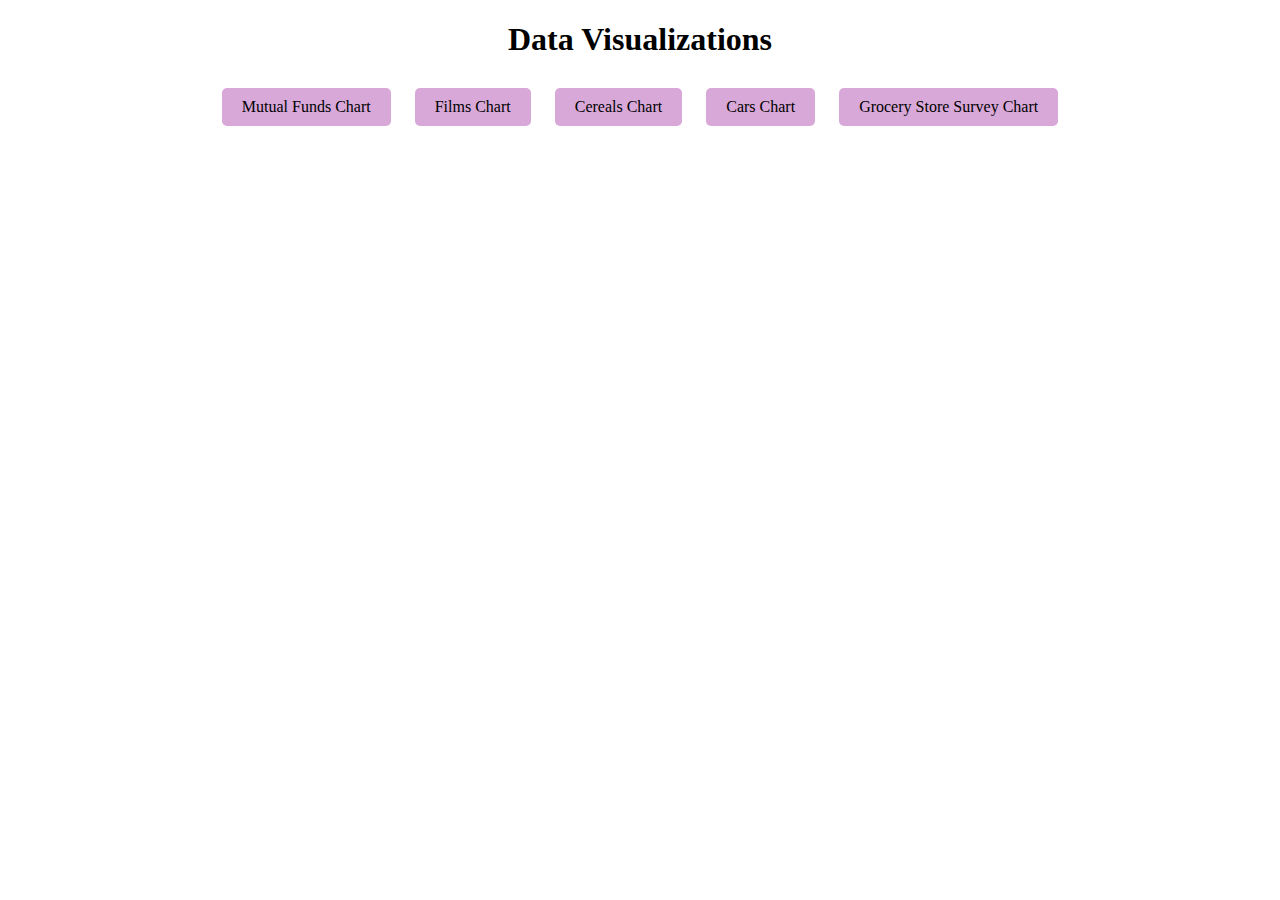
<file: index.html>
<!DOCTYPE html>
<html lang="en">
<head>
    <meta charset="UTF-8">
        <link rel="stylesheet" href="style.css">
    <meta name="viewport" content="width=device-width, initial-scale=1.0">
    <title>Home Page</title>
</head>
<body>
    <h1>Data Visualizations</h1>
    <a href="mutualfunds.html" class="button">Mutual Funds Chart</a>
    <a href="film.html" class="button">Films Chart</a>
    <a href="cereals.html" class="button">Cereals Chart</a>
    <a href="cars.html" class="button">Cars Chart</a>
    <a href="grocerystoresurvey.html" class="button">Grocery Store Survey Chart</a>
</body>
</html>
</file>
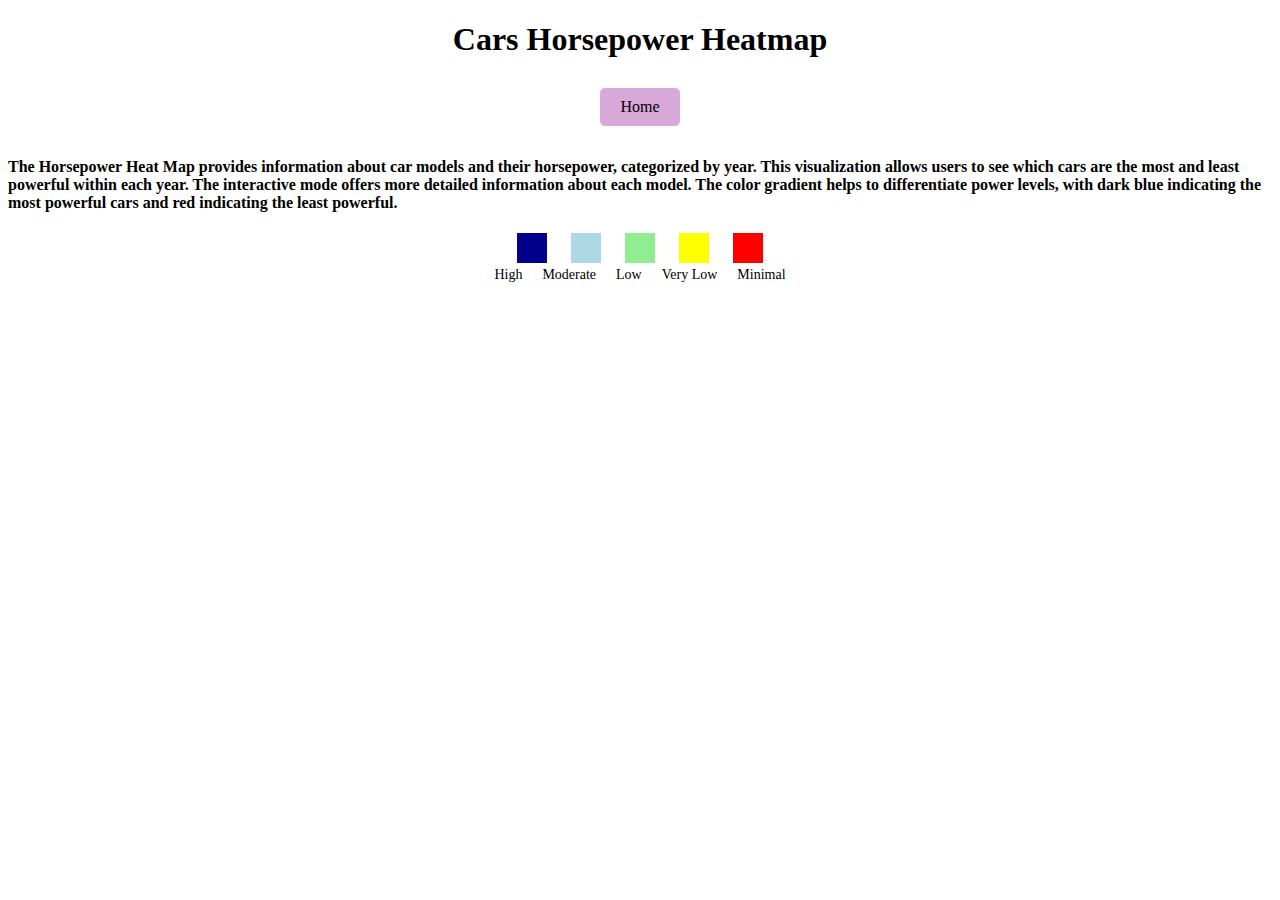
<file: cars.html>
<!DOCTYPE html>
<html lang="en">
<head>
    <meta charset="UTF-8">
    <title>Cars Horsepower Heatmap</title>
    <link rel="stylesheet" href="style.css">
    <script src="https://d3js.org/d3.v7.min.js"></script>
    <style>
        .color-box {
            width: 30px;
            height: 30px;
            display: inline-block;
            margin: 0 10px;
            position: relative;
        }
        .description {
            display: flex;
            justify-content: center;
        }
        .description div {
            margin: 0 10px;
            font-size: 14px;
        }
        #tooltip {
            position: absolute;
            background: white;
            border: 1px solid black;
            border-radius: 4px;
            padding: 10px;
            pointer-events: none;
            font-size: 12px;
            box-shadow: 0px 0px 5px rgba(0,0,0,0.2);
            display: none; /* Hide tooltip by default */
        }
    </style>
</head>
<body>
    <h1>Cars Horsepower Heatmap</h1>
    <a href="index.html" class="button">Home</a>
    <h4 style="text-align: left;"> The Horsepower Heat Map provides information about car models and their horsepower, categorized by year. This visualization allows users to see which cars are the most and least powerful within each year. The interactive mode offers more detailed information about each model. The color gradient helps to differentiate power levels, with dark blue indicating the most powerful cars and red indicating the least powerful.   </h4>

    <div id="tooltip"></div>
    <div class="legend">
        <div class="color-boxes">
            <div class="color-box" style="background-color: darkblue;"></div>
            <div class="color-box" style="background-color: lightblue;"></div>
            <div class="color-box" style="background-color: lightgreen;"></div>
            <div class="color-box" style="background-color: yellow;"></div>
            <div class="color-box" style="background-color: red;"></div>
        </div>
        <div class="description">
            <div>High</div>
            <div>Moderate</div>
            <div>Low</div>
            <div>Very Low</div>
            <div>Minimal</div>
        </div>
    </div>
    <svg></svg>
    <script>
        d3.csv("data/cars.csv").then(data => {
            console.log("Parsed Data:", data);
            data.forEach(d => {
                d.Horsepower = +d.Horsepower;
                d['Model Year'] = +d['Model Year'];
            });
            const margin = {top: 20, right: 30, bottom: 60, left: 60};
            const width = 800 - margin.left - margin.right;
            const height = 500 - margin.top - margin.bottom;
            const cellSize = 20; // Size of each cell in the heatmap

            const svg = d3.select("svg")
                .attr("width", width + margin.left + margin.right)
                .attr("height", height + margin.top + margin.bottom)
                .append("g")
                .attr("transform", `translate(${margin.left},${margin.top})`);

            const x = d3.scaleLinear()
                .domain(d3.extent(data, d => d['Model Year']))
                .range([0, width]);

            const y = d3.scaleLinear()
                .domain(d3.extent(data, d => d.Horsepower))
                .range([height, 0]);

            const color = d3.scaleSequential(d3.interpolateRdYlBu)
                .domain(d3.extent(data, d => d.Horsepower));

            svg.selectAll("rect")
                .data(data)
                .enter()
                .append("rect")
                .attr("x", d => x(d['Model Year']))
                .attr("y", d => y(d.Horsepower))
                .attr("width", cellSize)
                .attr("height", cellSize)
                .attr("fill", d => color(d.Horsepower))
                .on("mouseover", (event, d) => {
                    d3.select("#tooltip")
                        .style("display", "block")
                        .html(`Model: ${d.Car}<br>Manufacturer: ${d.Manufacturer}<br>Model Year: ${d['Model Year']}<br>Horsepower: ${d.Horsepower}`)
                        .style("left", (event.pageX + 10) + "px")
                        .style("top", (event.pageY - 28) + "px");
                })
                .on("mouseout", () => {
                    d3.select("#tooltip")
                        .style("display", "none");
                });

            const xAxis = svg.append("g")
                .attr("class", "x-axis")
                .attr("transform", `translate(0,${height})`)
                .call(d3.axisBottom(x).tickSize(-height))
                .selectAll(".tick line")
                .attr("stroke", "#ddd")
                .attr("stroke-width", "1px");

            const yAxis = svg.append("g")
                .attr("class", "y-axis")
                .call(d3.axisLeft(y).ticks(10))
                .selectAll(".tick line")
                .attr("stroke", "#ddd")
                .attr("stroke-width", "1px");

            // label
            svg.append("text")
                .attr("class", "axis-label")
                .attr("x", width / 2)
                .attr("y", height + margin.bottom - 10)
                .style("text-anchor", "middle")
                .text("Model Year");

            // label
            svg.append("text")
                .attr("class", "axis-label")
                .attr("x", -margin.left - 150)
                .attr("y", -margin.top - 20)
                .attr("transform", "rotate(-90)")
                .style("text-anchor", "middle")
                .text("Horsepower");
        }).catch(error => {
            console.error('Error loading or parsing data:', error);
        });
    </script>
</body>
</html>
</file>
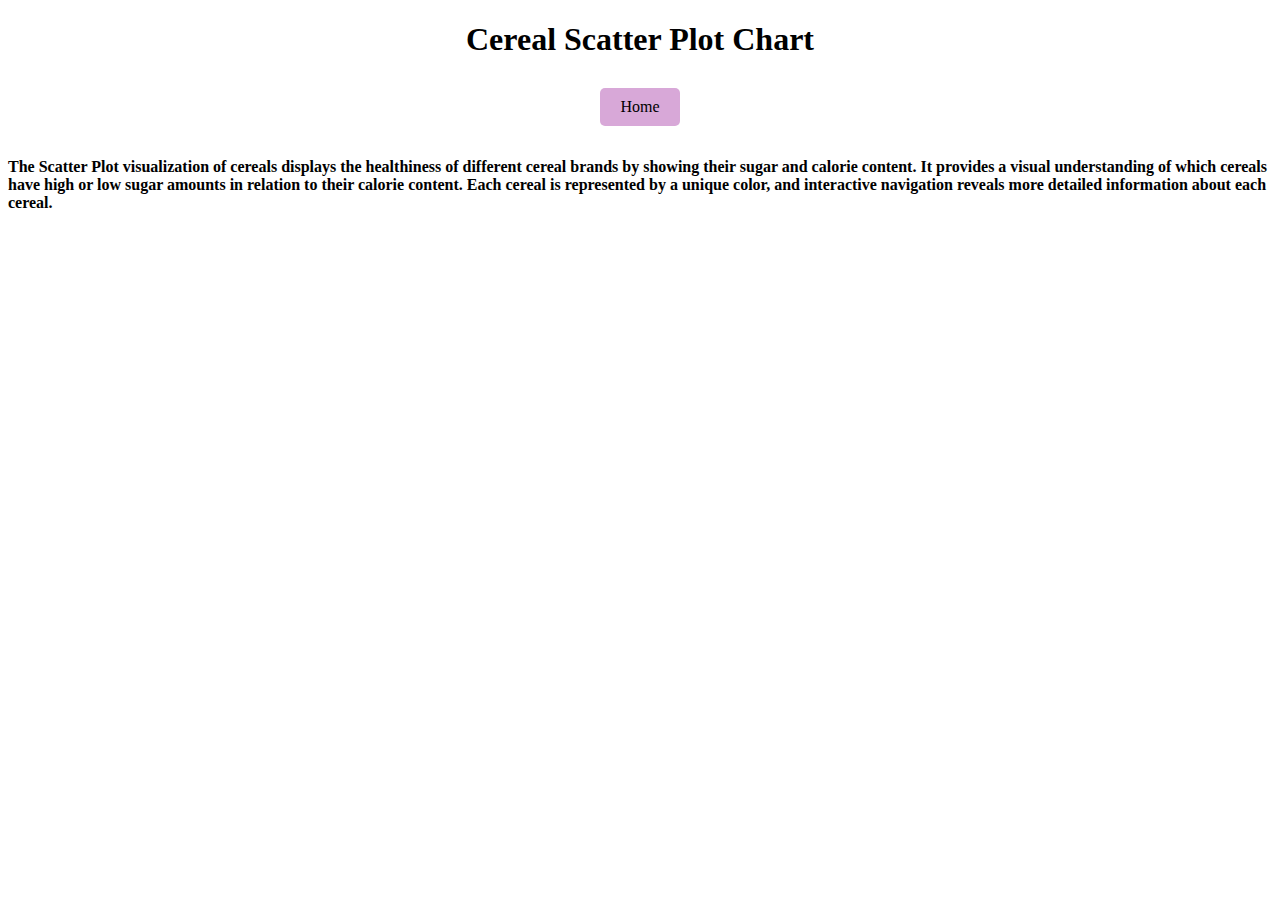
<file: cereals.html>
<!DOCTYPE html>
<html lang="en">
<head>
    <meta charset="UTF-8">
    <meta name="viewport" content="width=device-width, initial-scale=1.0">
    <title>Cereal Scatter Plot</title>
    <link rel="stylesheet" href="style.css">
    <style>
        .dot {
            stroke: #000;
            stroke-width: 1px;
        }
        .tooltip {
            position: absolute;
            text-align: center;
            padding: 5px;
            font-size: 12px;
            background: lightgrey;
            border: 1px solid #333;
            border-radius: 3px;
            pointer-events: none;
            opacity: 0;
        }
        .grid line {
            stroke: #ddd;
            stroke-width: 0.5px;
        }
        .axis path,
        .axis line {
            fill: none;
            shape-rendering: crispEdges;
        }
        .axis-label {
            font-size: 14px;
            font-weight: bold;
        }
    </style>
</head>
<body>
    <h1>Cereal Scatter Plot Chart</h1>
    <a href="index.html" class="button">Home</a>
    <h4 style="text-align: left;">The Scatter Plot visualization of cereals displays the healthiness of different cereal brands by showing their sugar and calorie content. It provides a visual understanding of which cereals have high or low sugar amounts in relation to their calorie content. Each cereal is represented by a unique color, and interactive navigation reveals more detailed information about each cereal. </h4>
    <div id="scatter-plot"></div>
    <div class="tooltip"></div>

    <script src="https://d3js.org/d3.v6.min.js"></script>
    <script>
        const width = 600;
        const height = 400;
        const margin = { top: 20, right: 20, bottom: 60, left: 60 };
        const svg = d3.select("#scatter-plot").append("svg")
            .attr("width", width)
            .attr("height", height)
          .append("g")
            .attr("transform", `translate(${margin.left},${margin.top})`);

        const x = d3.scaleLinear()
            .range([0, width - margin.left - margin.right]);

        const y = d3.scaleLinear()
            .range([height - margin.top - margin.bottom, 0]);
        const color = d3.scaleOrdinal(d3.schemeCategory10);

        const xAxis = svg.append("g")
            .attr("class", "x-axis")
            .attr("transform", `translate(0,${height - margin.top - margin.bottom})`);

        const yAxis = svg.append("g")
            .attr("class", "y-axis");
        // X gridlines
        svg.append("g")
            .attr("class", "grid")
            .attr("transform", `translate(0,${height - margin.top - margin.bottom})`)
            .call(d3.axisBottom(x)
                .ticks(10)
                .tickSize(-height + margin.top + margin.bottom)
                .tickFormat('')
            );
        // Y gridlines
        svg.append("g")
            .attr("class", "grid")
            .call(d3.axisLeft(y)
                .ticks(10)
                .tickSize(-width + margin.left + margin.right)
                .tickFormat('')
            );

        // data from file
        d3.csv("data/cereals.csv").then(data => {
            data.forEach(d => {
                d.Calories = +d.Calories;
                d.Sugars = +d.Sugars;
            });

            x.domain([0, d3.max(data, d => d.Calories)]).nice();
            y.domain([-2, d3.max(data, d => d.Sugars)]).nice();

            xAxis.call(d3.axisBottom(x));
            yAxis.call(d3.axisLeft(y));

            //  labels
            svg.append("text")
                .attr("class", "axis-label")
                .attr("x", (width - margin.left - margin.right) / 2)
                .attr("y", height - margin.top - margin.bottom + 40)
                .attr("text-anchor", "middle")
                .text("Calories");

            svg.append("text")
                .attr("class", "axis-label")
                .attr("transform", "rotate(-90)")
                .attr("x", -((height - margin.top - margin.bottom) / 2))
                .attr("y", -margin.left + 20)
                .attr("text-anchor", "middle")
                .text("Sugars");

            const tooltip = d3.select(".tooltip");

            svg.selectAll(".dot")
                .data(data)
                .enter().append("circle")
                .attr("class", "dot")
                .attr("r", 5)
                .attr("cx", d => x(d.Calories))
                .attr("cy", d => y(d.Sugars))
                .style("fill", d => color(d.Cereal))
                .on("mouseover", function(event, d) {
                    tooltip.transition().duration(200).style("opacity", .9);
                    tooltip.html(`Cereal: ${d.Cereal}<br>Calories: ${d.Calories}<br>Sugars: ${d.Sugars}`)
                        .style("left", `${event.pageX + 5}px`)
                        .style("top", `${event.pageY - 28}px`);
                })
                .on("mouseout", function() {
                    tooltip.transition().duration(500).style("opacity", 0);
                });
        }).catch(error => {
            console.error('Error loading the CSV file:', error);
        });
    </script>
</body>
</html>
</file>
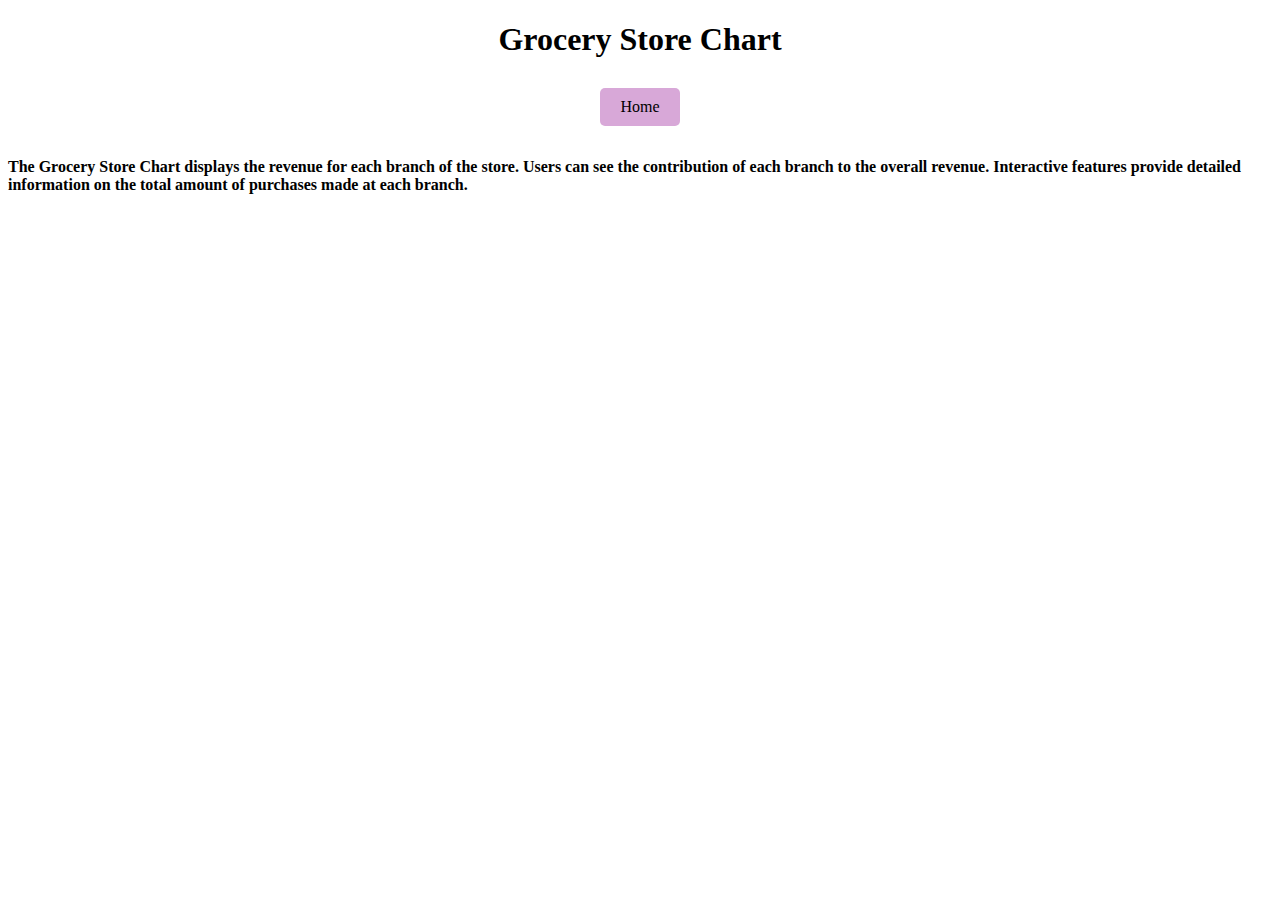
<file: grocerystoresurvey.html>
<!DOCTYPE html>
<html lang="en">
<head>
    <meta charset="UTF-8">
    <meta name="viewport" content="width=device-width, initial-scale=1.0">
    <title>Line Chart Visualization</title>
    <link rel="stylesheet" href="style.css">
    <script src="https://d3js.org/d3.v6.min.js"></script>
</head>
<body>
    <h1>Grocery Store Chart</h1>
    <a href="index.html" class="button">Home</a>
    <h4 style="text-align: left;">
        The Grocery Store Chart displays the revenue for each branch of the store. Users can see the contribution of each branch to the overall revenue. Interactive features provide detailed information on the total amount of purchases made at each branch.   </h4>
    <div id="line-chart"></div>
    <div class="tooltip" id="tooltip"></div>
    <script>
        const margin = { top: 20, right: 30, bottom: 50, left: 50 };
        const width = 800 - margin.left - margin.right;
        const height = 600 - margin.top - margin.bottom;

        const svg = d3.select("#line-chart")
            .append("svg")
            .attr("width", width + margin.left + margin.right)
            .attr("height", height + margin.top + margin.bottom)
            .append("g")
            .attr("transform", `translate(${margin.left},${margin.top})`);

        d3.csv("data/grocerystoresurvey.csv").then(data => {
            data.forEach(d => {
                d.PurchaseAmount = +d.PurchaseAmount;
            });

            const chainTotals = d3.rollup(data, v => d3.sum(v, d => d.PurchaseAmount), d => d.Chain);
            const chainData = Array.from(chainTotals, ([key, value]) => ({ Chain: key, PurchaseAmount: value }));

            const x = d3.scaleBand()
                .domain(chainData.map(d => d.Chain))
                .range([0, width])
                .padding(0.1);

            const y = d3.scaleLinear()
                .domain([0, d3.max(chainData, d => d.PurchaseAmount)])
                .nice()
                .range([height, 0]);

            svg.append("g")
                .attr("class", "x-axis")
                .attr("transform", `translate(0,${height})`)
                .call(d3.axisBottom(x).tickSize(0));

            svg.append("text")
                .attr("class", "axis-label")
                .attr("x", width / 2)
                .attr("y", height + margin.bottom - 10)
                .attr("text-anchor", "middle")
                .text("Chain");

            svg.append("g")
                .attr("class", "y-axis")
                .call(d3.axisLeft(y).ticks(10));

            // label
            svg.append("text")
                .attr("class", "axis-label")
                .attr("x", -height / 2)
                .attr("y", -margin.top - 22)
                .attr("text-anchor", "middle")
                .attr("transform", "rotate(-90)")
                .text("Total Purchase Amount");

            const line = d3.line()
                .x(d => x(d.Chain) + x.bandwidth() / 2)
                .y(d => y(d.PurchaseAmount));

            svg.append("path")
                .data([chainData])
                .attr("class", "line")
                .attr("d", line)
                .style("stroke", "#000000");

            const tooltip = d3.select("#tooltip");

            svg.selectAll("dot")
                .data(chainData)
                .enter()
                .append("circle")
                .attr("cx", d => x(d.Chain) + x.bandwidth() / 2)
                .attr("cy", d => y(d.PurchaseAmount))
                .attr("r", 5)
                .style("fill", "#69b3a2")
                .on("mouseover", (event, d) => {
                    tooltip.transition()
                        .duration(200)
                        .style("opacity", .9);
                    tooltip.html(`Chain: ${d.Chain}<br>Amount: ${d.PurchaseAmount.toFixed(2)}`)
                        .style("left", (event.pageX) + "px")
                        .style("top", (event.pageY - 28) + "px");
                })
                .on("mouseout", d => {
                    tooltip.transition()
                        .duration(500)
                        .style("opacity", 0);
                });
        }).catch(error => {
            console.error('Error loading or processing the data:', error);
        });
    </script>
</body>
</html>
</file>
<file: style.css>
body {
    font-family: 'Times New Roman', serif;
    text-align: center;
}

h1 {
    margin-bottom: 20px;
}

.button {
    display: inline-block;
    padding: 10px 20px;
    margin: 10px;
    text-decoration: none;
    color: black;
    background-color: #D8A8D8;
    border-radius: 5px;
    border: none;
    font-size: 16px;
    cursor: pointer;
}

.button:hover {
    background-color: #0056b3;
}

canvas {
    margin-top: 20px;
    width: 700px !important;
    height: 500px !important;
}

.line {
    fill: none;
    stroke-width: 2px;
}

.axis-label {
    font-size: 12px;
}

.tooltip {
    position: absolute;
    text-align: center;
    width: 100px;
    padding: 10px;
    font: 12px sans-serif;
    background: lightsteelblue;
    border: 0px;
    border-radius: 8px;
    pointer-events: none;
    opacity: 0;
}
</file>
